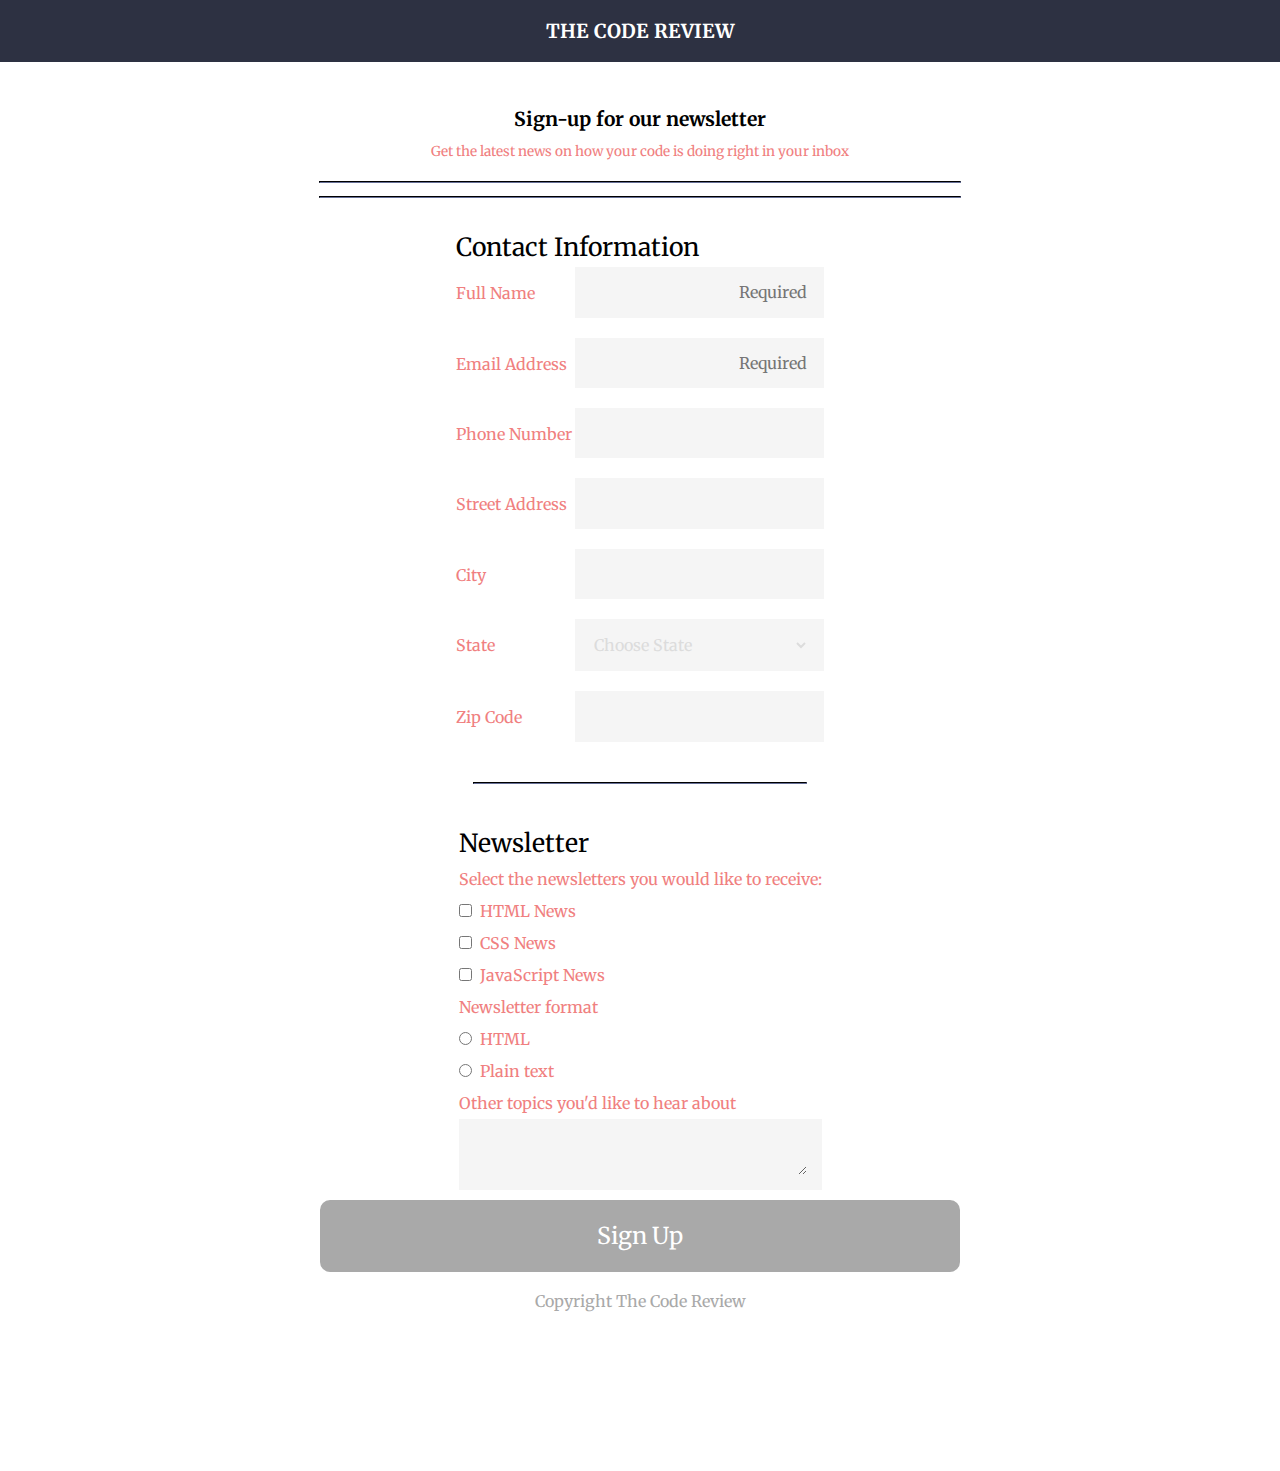
<file: online_registration_v4/index.html>
<!DOCTYPE html>
<html lang="en">
<head>
    <meta charset="UTF-8">
    <meta name="viewport" content="width=device-width, initial-scale=1.0">
    <link rel="stylesheet" href="normalize.css">
    <link rel="stylesheet" href="styles.css">
    <link href="https://fonts.googleapis.com/css2?family=Merriweather&display=swap" rel="stylesheet">
    <title>Project 3</title>
</head>
<body>
    <form action="index.html" method="post">

    <div class="container centerText">
            <h1>THE CODE REVIEW</h1>
            <h2>Sign-up for our newsletter</h2>
            <p>Get the latest news on how your code is doing right in your inbox</p>
            <hr>
            <hr>
        </div> 

       
        <div id="bigScreen">
        <fieldset class="container">
            <legend>Contact Information</legend>
                <div class="container border lineHeight">
                    <div>
                    <div class ="divide">
                        <label for ="name">Full Name</label>
                        <input required type="text" id="name" name="user_name" placeholder="Required" class="rightRequired flex">
                    </div>
                    
                    <div class ="divide">
                        <label for="email">Email Address</label>
                        <input required type="email" id="email" name="user_email" placeholder="Required" class="rightRequired flex">
                    </div>

                    <div class ="divide">
                        <label for="phone">Phone Number</label>
                        <input type="tel" id="phone" name="user_phone" class="flex">
                    </div>

                    <div class ="divide">
                        <label for="address">Street Address</label>
                        <input type="text" id="address" name="user_address" class="flex">
                    </div>

                    <div class ="divide">
                        <label for="city">City</label>
                        <input type="text" id="city" name="user_city" class="flex">
                    </div>

                    <div class ="divide">
                        <label for="state">State</label>

                        <select id="state" name="user_state">
                            <!-- I only put some states so that the content is not too long -->
                            <option>Choose State</option>
                            <option value="AL">Alabama</option>
                            <option value="AK">Alaska</option>
                            <option value="AZ">Arizona</option>
                            <option value="AR">Arkansas</option>
                        </select>
                    </div>

                    <div class ="divide">
                        <label for ="zip">Zip Code</label>
                        <input type="text" id="zip" name="user_zip" class="flex">
                    </div>
                </div>
                    <hr>
                </div>
        </fieldset>  

        <fieldset class="container">
            <legend>Newsletter</legend>
                <div class="container lineHeight">
                    <label>Select the newsletters you would like to receive:</label>
                    <div>
                        
                        <input type="checkbox" id="htmlReceive" value="htmlNews" name="user_htmlReceive">&nbsp;&nbsp;<label for ="htmlReceive">HTML News</label> <br>

                        
                        <input type="checkbox" id="cssReceive" value="cssNews" name="css_htmlReceive">&nbsp;&nbsp;<label for ="cssReceive">CSS News</label><br>

                        
                        <input type="checkbox" id="javascriptReceive" value="javascriptNews" name="user_javascriptReceive">&nbsp;&nbsp;<label for ="javascriptReceive">JavaScript News</label><br>
                    </div>
                    <label>Newsletter format</label>
                    <div>
                        
                        <input type="radio" id ="htmlFormat" value="htmlOfFormat" name="user">&nbsp;&nbsp;<label for="htmlFormat">HTML</label><br>

                        
                        <input type="radio" id ="plainText" value="getText" name="user">&nbsp;&nbsp;<label for="plainText">Plain text</label><br>
                    </div>
                    <label>Other topics you'd like to hear about</label>
                    <textarea id="text" name="user_text"></textarea>
                </div>   
        </fieldset>
    </div>
          
        <div class ="bigSignUp">
            <div class ="buttonSignUp">
                    <button type="submit" id="signUp">Sign Up</button>
            </div>
        </div>   
    </form>

    <footer>Copyright The Code Review</footer>
</body>
</html>
</file>
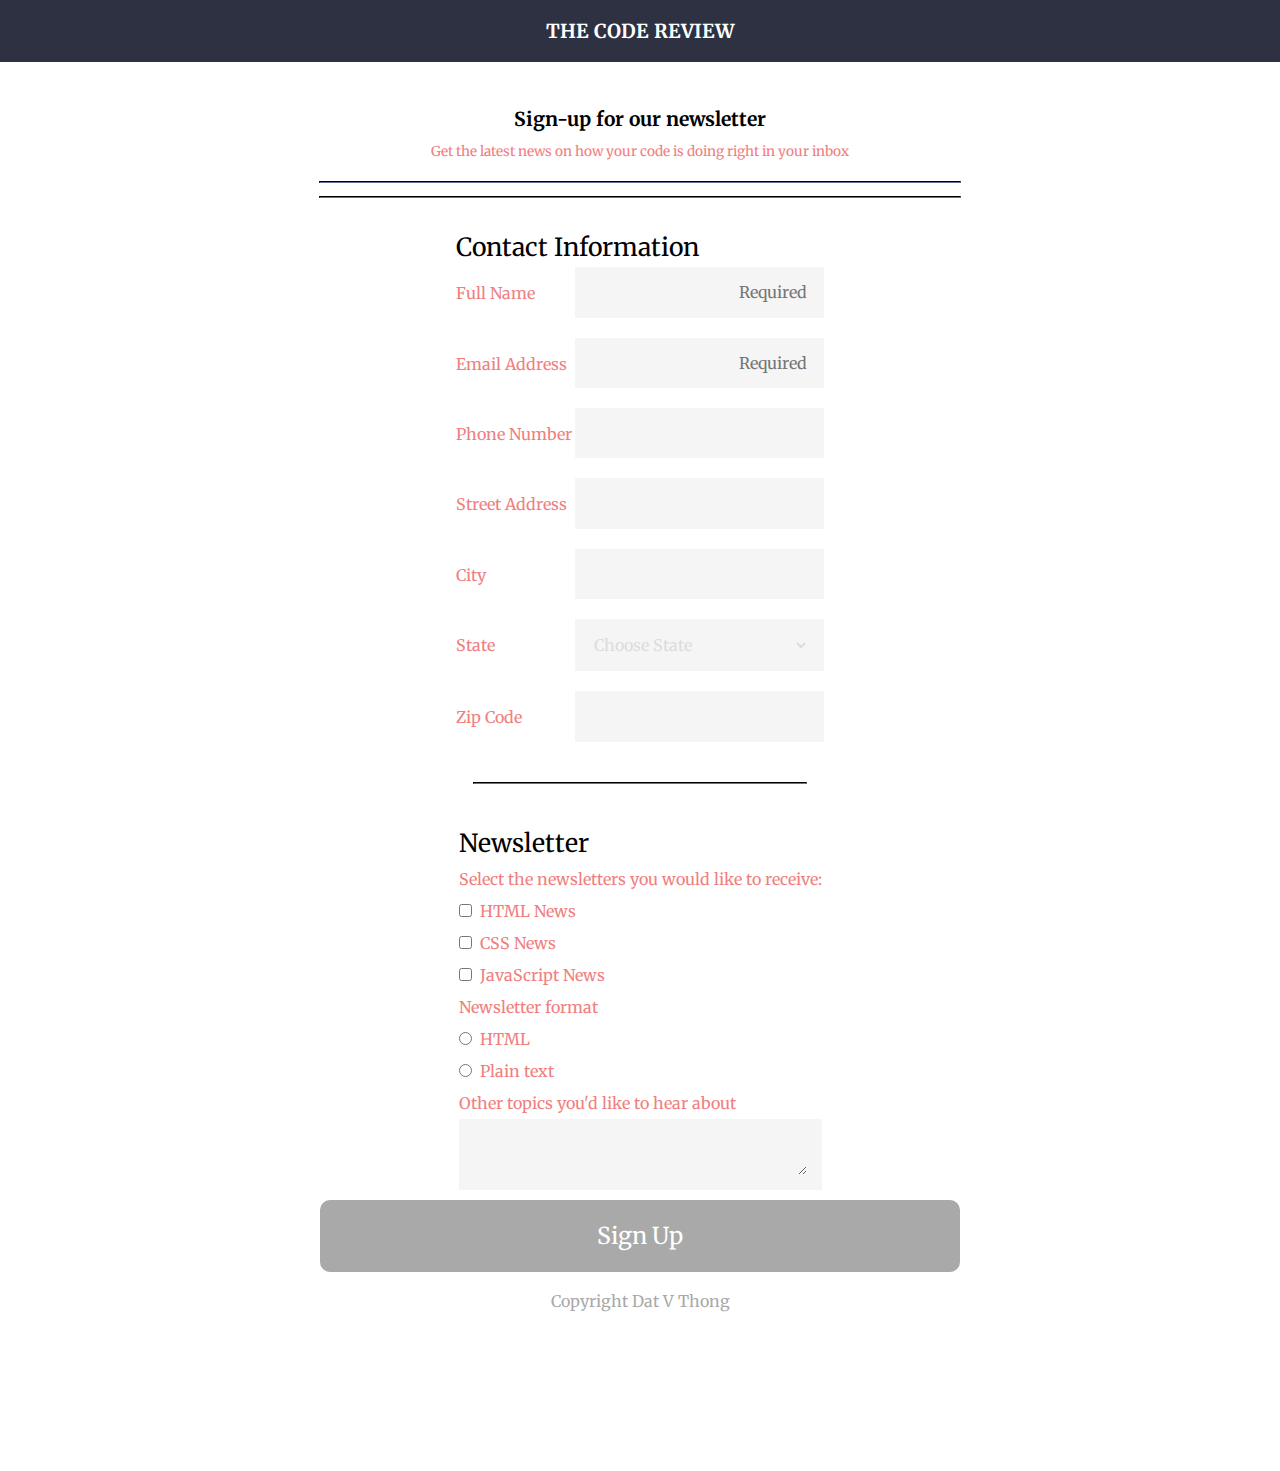
<file: Project3-Form/index.html>
<!DOCTYPE html>
<html lang="en">
<head>
    <meta charset="UTF-8">
    <meta name="viewport" content="width=device-width, initial-scale=1.0">
    <link rel="stylesheet" href="normalize.css">
    <link rel="stylesheet" href="styles.css">
    <link href="https://fonts.googleapis.com/css2?family=Merriweather&display=swap" rel="stylesheet">
    <title>Project 3</title>
</head>
<body>
    <form action="index.html" method="post">

    <div class="container centerText">
            <h1>THE CODE REVIEW</h1>
            <h2>Sign-up for our newsletter</h2>
            <p>Get the latest news on how your code is doing right in your inbox</p>
            <hr>
            <hr>
        </div> 

       
        <div id="bigScreen">
        <fieldset class="container">
            <legend>Contact Information</legend>
                <div class="container border lineHeight">
                    <div>
                    <div class ="divide">
                        <label for ="name">Full Name</label>
                        <input required type="text" id="name" name="user_name" placeholder="Required" class="rightRequired flex">
                    </div>
                    
                    <div class ="divide">
                        <label for="email">Email Address</label>
                        <input required type="email" id="email" name="user_email" placeholder="Required" class="rightRequired flex">
                    </div>

                    <div class ="divide">
                        <label for="phone">Phone Number</label>
                        <input type="tel" id="phone" name="user_phone" class="flex">
                    </div>

                    <div class ="divide">
                        <label for="address">Street Address</label>
                        <input type="text" id="address" name="user_address" class="flex">
                    </div>

                    <div class ="divide">
                        <label for="city">City</label>
                        <input type="text" id="city" name="user_city" class="flex">
                    </div>

                    <div class ="divide">
                        <label for="state">State</label>

                        <select id="state" name="user_state">
                            <!-- I only put some states so that the content is not too long -->
                            <option>Choose State</option>
                            <option value="AL">Alabama</option>
                            <option value="AK">Alaska</option>
                            <option value="AZ">Arizona</option>
                            <option value="AR">Arkansas</option>
                        </select>
                    </div>

                    <div class ="divide">
                        <label for ="zip">Zip Code</label>
                        <input type="text" id="zip" name="user_zip" class="flex">
                    </div>
                </div>
                    <hr>
                </div>
        </fieldset>  

        <fieldset class="container">
            <legend>Newsletter</legend>
                <div class="container lineHeight">
                    <label>Select the newsletters you would like to receive:</label>
                    <div>
                        
                        <input type="checkbox" id="htmlReceive" value="htmlNews" name="user_htmlReceive">&nbsp;&nbsp;<label for ="htmlReceive">HTML News</label> <br>

                        
                        <input type="checkbox" id="cssReceive" value="cssNews" name="css_htmlReceive">&nbsp;&nbsp;<label for ="cssReceive">CSS News</label><br>

                        
                        <input type="checkbox" id="javascriptReceive" value="javascriptNews" name="user_javascriptReceive">&nbsp;&nbsp;<label for ="javascriptReceive">JavaScript News</label><br>
                    </div>
                    <label>Newsletter format</label>
                    <div>
                        
                        <input type="radio" id ="htmlFormat" value="htmlOfFormat" name="user">&nbsp;&nbsp;<label for="htmlFormat">HTML</label><br>

                        
                        <input type="radio" id ="plainText" value="getText" name="user">&nbsp;&nbsp;<label for="plainText">Plain text</label><br>
                    </div>
                    <label>Other topics you'd like to hear about</label>
                    <textarea id="text" name="user_text"></textarea>
                </div>   
        </fieldset>
    </div>
          
        <div class ="bigSignUp">
            <div class ="buttonSignUp">
                    <button type="submit" id="signUp">Sign Up</button>
            </div>
        </div>   
    </form>

    <footer>Copyright Dat V Thong</footer>
</body>
</html>
</file>
<file: online_registration_v4/styles.css>
/* Base layout */
 * {
    box-sizing: border-box;
} 


body {
   font-family: 'Merriweather', serif;
}

p,
label,
option {
    color: #F08080;
}


.container {
    display: flex;
    border: none;
    flex-direction: column;
}

h1{
    background: #2d3142;
    color: white;
    margin: 0;
    font-size: 1.2rem;
    text-align: center;
    padding: 20px 0px;
}

h2 {
    font-size: 1.20rem;
    text-align: center;
    margin-bottom: 0;
}

.centerText p {
    font-size: 0.85rem;
    text-align: center;
    padding: 0 20px;
}

hr {
    width: 90%;
    border-color: #2d3142;
    margin-bottom:5px;
}




.border input,
textarea,
select {
    background: #F5F5F5;
    border: 15px solid #F5F5F5;
    width: 100%;
}

select {
    color: #DCDCDC;
}
.rightRequired {
    text-align:right;
}

.border hr {
    width: 90%;
    margin-top:20px;
}

.lineHeight {
    line-height: 2rem;
}
legend{
    font-size: 25px;
}
.buttonSignUp {
    text-align: center;
    border: 22px solid darkgrey;
    background:darkgrey;
    border-radius: 10px;
}

#signUp {
    background:darkgrey;
    border: none;
    color:white;
    font-size: 1.45rem;
}

input:focus,
select:focus,
textarea:focus {
    border: 10px solid #DCDCDC;
    box-shadow: 3px 1px 5px #191970;
    transition: 1s;
}

footer {
    text-align: center;
    padding-top: 20px;
    padding-bottom: 10rem;
    color:darkgrey;
}

/* 768px Display */
@media (min-width:768px) {
    h2 {
        padding-top: 30px;
    }

    legend {
        padding-top: 30px;
    }   
    hr {
        width: 50%;
    }
    #bigScreen {
        display: flex;
        flex-direction: column;
        align-items:center;
    }

    .divide {
        display: flex;
        flex-direction: row;
    }

    .divide label {
        flex-basis: 50%;
        padding-top: 10px;
    }
    .divide input,
    .divide select {
        margin-bottom: 20px;
    }
    .buttonSignUp{
        width: 50%;
    }
    
    .bigSignUp {
        display: flex;
        justify-content: center;
    }
}
</file>
<file: Project3-Form/styles.css>
/* Base layout */
 * {
    box-sizing: border-box;
} 


body {
   font-family: 'Merriweather', serif;
}

p,
label,
option {
    color: #F08080;
}


.container {
    display: flex;
    border: none;
    flex-direction: column;
}

h1{
    background: #2d3142;
    color: white;
    margin: 0;
    font-size: 1.2rem;
    text-align: center;
    padding: 20px 0px;
}

h2 {
    font-size: 1.20rem;
    text-align: center;
    margin-bottom: 0;
}

.centerText p {
    font-size: 0.85rem;
    text-align: center;
    padding: 0 20px;
}

hr {
    width: 90%;
    border-color: #2d3142;
    margin-bottom:5px;
}




.border input,
textarea,
select {
    background: #F5F5F5;
    border: 15px solid #F5F5F5;
    width: 100%;
}

select {
    color: #DCDCDC;
}
.rightRequired {
    text-align:right;
}

.border hr {
    width: 90%;
    margin-top:20px;
}

.lineHeight {
    line-height: 2rem;
}
legend{
    font-size: 25px;
}
.buttonSignUp {
    text-align: center;
    border: 22px solid darkgrey;
    background:darkgrey;
    border-radius: 10px;
}

#signUp {
    background:darkgrey;
    border: none;
    color:white;
    font-size: 1.45rem;
}

input:focus,
select:focus,
textarea:focus {
    border: 10px solid #DCDCDC;
    box-shadow: 3px 1px 5px #191970;
    transition: 1s;
}

footer {
    text-align: center;
    padding-top: 20px;
    padding-bottom: 10rem;
    color:darkgrey;
}

/* 768px Display */
@media (min-width:768px) {
    h2 {
        padding-top: 30px;
    }

    legend {
        padding-top: 30px;
    }   
    hr {
        width: 50%;
    }
    #bigScreen {
        display: flex;
        flex-direction: column;
        align-items:center;
    }

    .divide {
        display: flex;
        flex-direction: row;
    }

    .divide label {
        flex-basis: 50%;
        padding-top: 10px;
    }
    .divide input,
    .divide select {
        margin-bottom: 20px;
    }
    .buttonSignUp{
        width: 50%;
    }
    
    .bigSignUp {
        display: flex;
        justify-content: center;
    }
}
</file>
